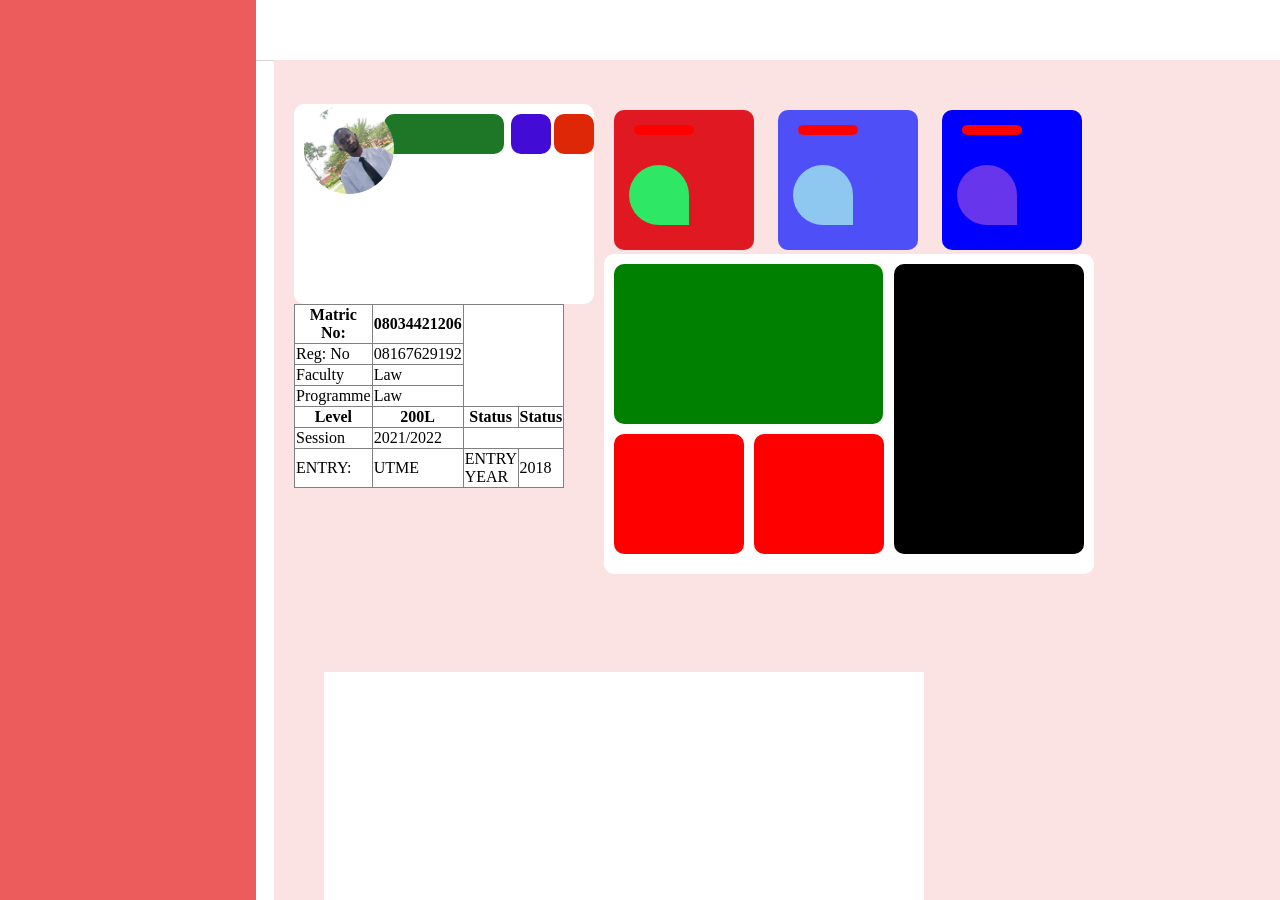
<file: underground.html>
<!DOCTYPE html>
<html lang="en">

<head>
    <meta charset="UTF-8">
    <meta http-equiv="X-UA-Compatible" content="IE=edge">
    <meta name="viewport" content="width=device-width, initial-scale=1.0">
    <title>Document</title>
</head>
<link rel="stylesheet" href="./underground.css">

<body>

    <div id="body">
        <div id="sidebar"></div>
        <div id="header-bar">

            <div id="head"></div>
            <div id="cont">

                <div style="margin-left: 290px; background-color: rgb(224, 24, 34);" id="inner">
                    <div id="love"></div>
                    <div id="mau"></div>
                </div>
                <div style="background-color: rgb(79, 79, 248) ;" id="inner">
                    <div id="hand"></div>
                    <div id="nue"></div>
                </div>
                <div style="background-color: blue ;" id="inner">
                    <div id="down"></div>
                    <div id="beat"></div>
                </div>

                <div id="tabli">
                    <div id="tools"></div>
                    <div id="spring"></div>
                    <div id="kid"></div>
                    <div id="haa"></div>
                </div>

                <div id="xara">
                    <div id="re"></div>
                    <div id="give"></div>
                    <div id="rore"></div>
                    <div id="hmm"></div>

                </div>

                <div>
                    <table id="mathe" border="1px" color="black" width="120px" height="30px" border-radius="10px">
                        <tr>
                            <th> Matric No:</th>
                            <th>08034421206</th>
                        </tr>

                        <tr>
                            <td> Reg: No</td>
                            <td> 08167629192</td>
                        </tr>
                        <tr>
                            <td>Faculty</td>
                            <td>Law</td>
                        </tr>
                        <tr>
                            <td>Programme</td>
                            <td>Law</td>
                        </tr>
                        <tr>
                            <th> Level</th>
                            <th> 200L</th>
                            <th>Status</th>
                            <th colspan="2">Status</th>
                        </tr>
                        <tr>
                            <td>Session</td>
                            <td>2021/2022</td>

                            <!-- <td>Second Semester</td> -->

                        </tr>
                        <tr>
                            <td>ENTRY:</td>
                            <td>UTME</td>
                            <td>ENTRY YEAR</td>
                            <td>2018</td>
                        </tr>
                    </table>



                </div>
                <br>
                <br>
                <br>
                <br>
                <br>
                <br>
                <br>
                <br>

                <div id="ireti"></div>


            </div>
      
      
      
      
      
      
      
        </div>


        
    </div>

</body>

</html>
</file>
<file: underground.css>
html,
body {
    padding: 0px;
    margin: 0px;
}

#sidebar {
    width: 20%;
    height: 100vh;
    background-color: rgb(236, 92, 92);
    position: fixed;
}

#body {}

#head {
    width: 100%;
    height: 60px;
    background-color: white;
    box-shadow: 0px 0px 1px black;
    /* position: fixed; */
}

#cont {
    width: 1300px;
    min-height: 5000px;
    background-color: rgb(252, 227, 227);
    position: fixed;
    margin-left: 274px;
    padding: 50px;
    margin-top: 0px;
   

}


#inner {
    width: 140px;
    height: 140px;
    background-color: black;
    margin-left: 0px;
    border-radius: 10px;
    display: inline-block;
    margin-left: 20px;

}

#love {
    border: 2px black;
    border-bottom-left-radius: 30px;
    width: 60px;
    height: 60px;
    background-color: rgb(45, 231, 101);
    border-top-left-radius: 30px;
    border-top-right-radius: 30px;
    margin-top: 55px;
    margin-left: 15px;
}

#mau {
    height: 10px;
    width: 60px;
    background-color: red;
    margin-top: -100px;
    margin-left: 20px;
    border-radius: 30px;
}

#hand {
    border: 2px black;
    border-bottom-left-radius: 30px;
    width: 60px;
    height: 60px;
    background-color: rgb(142, 200, 240);
    border-top-left-radius: 30px;
    border-top-right-radius: 30px;
    margin-top: 55px;
    margin-left: 15px;

}

#nue {
    height: 10px;
    width: 60px;
    background-color: red;
    margin-top: -100px;
    margin-left: 20px;
    border-radius: 30px;
}

#down {
    border: 2px black;
    border-bottom-left-radius: 30px;
    width: 60px;
    height: 60px;
    background-color: rgb(102, 53, 236);
    border-top-left-radius: 30px;
    border-top-right-radius: 30px;
    margin-top: 55px;
    margin-left: 15px;
}

#beat {
    height: 10px;
    width: 60px;
    background-color: red;
    margin-top: -100px;
    margin-left: 20px;
    border-radius: 30px;
}

#tabli {
    width: 470px;
    height: 300px;
    background-color: white;
    margin-top: 0px;
    margin-left: 280px;
    border-radius: 10px;
    padding: 10px;
}

#tools {
    width: 190px;
    height: 290px;
    background-color: black;
    border-radius: 10px;
    margin-left: 280px;
}

#spring {
    width: 269px;
    height: 160px;
    background-color: green;
    margin-top: -290px;
    border-radius: 10px;
}

#kid {
    width: 130px;
    height: 120px;
    background-color: red;
    margin-left: 140px;
    margin-top: 10px;
    border-radius: 10px;
}

#haa {
    width: 130px;
    height: 120px;
    background-color: red;
    margin-left: -0px;
    margin-top: -120px;
    border-radius: 10px;

}

#xara {
    width: 280px;
    height: 180px;
    background-color: white;
    margin-left: -30px;
    margin-top: -470px;
    border-radius: 10px;
    padding: 10px;
}

#re {
    width: 40px;
    height: 40px;
    background-color: rgb(221, 39, 7);
    border-radius: 10px;
    margin-left: 250px;
}

#give {
    width: 40px;
    height: 40px;
    background-color: rgb(66, 12, 214);
    border-radius: 10px;
    margin-left: 207px;
    margin-top: -40px;
}

#rore {
    width: 120px;
    height: 40px;
    background-color: rgb(30, 119, 38);
    border-radius: 10px;
    margin-left: 80px;
    margin-top: -40px;
}

#hmm {
    width: 90px;
    height: 90px;
    border-radius: 100%;
    background-color: blue;
    margin-top: -50px;
    margin-left: 0px;
    background-image: url(./1659265967294.jpg);
    background-size: cover;

}

#tobe {
    background-color: rgb(218, 19, 19);
    width: 160px;
    height: 50px;
    margin-top: -40px;
    border-color: black;
}

#mathe {
    border-collapse: collapse;
    background-color: white;
    margin-left: -30px;
}

#ireti {
    width: 600px;
    height: 400px;
    background-color: white;
    margin-top: 40px ;
}
</file>
